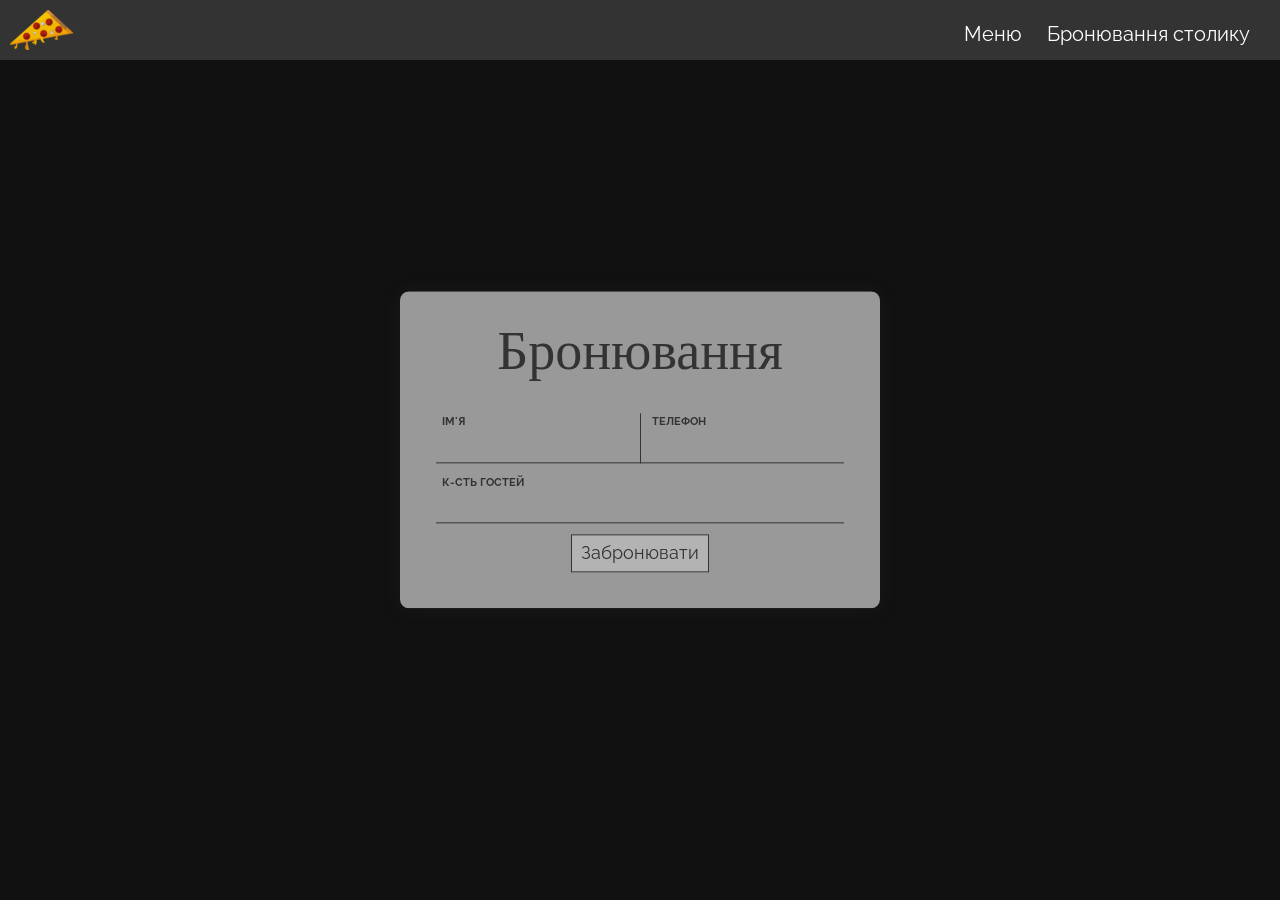
<file: bron.html>
<!DOCTYPE html>
<html><head>
<meta http-equiv="content-type" content="text/html; charset=UTF-8">
  <meta charset="UTF-8">
  <title>Бронювання столику</title>
  <meta name="viewport" content="width=device-width, initial-scale=1">
      <script src="bron/jquery.min.js"></script>
  <link rel="stylesheet prefetch" href="bron/bootstrap.min.css">
      <link rel="stylesheet" href="bron/style.css">
  
</head>

<body>
	<div class=site>
		  	<nav class=side_p>
   <a class="logo side_pBox link" href="./index.html">
       <img src="images/pizza_2.png" alt=logo>
    </a>
     <div class=buttons>
       <a href="./menu.html" class="link">Меню</a>
        <a href="./bron.html" class="link">Бронювання столику</a>                      
     </div>
     </nav>
  <div class="container">
	<header>
	</header>
	<h1 class="text-center">Бронювання</h1>
	<form class="registration-form">
		<label class="col-one-half">
			<span class="label-text">Ім'я</span>
			<input type="text" name="firstName">
		</label>
		<label class="col-one-half">
			<span class="label-text">Телефон</span>
			<input type="text" name="phone">
		</label>
		<label>
			<span class="label-text">К-сть гостей</span>
			<input type="number" name="lastName">
		</label>	
		<div class="text-center">
			<button class="submit" name="register">Забронювати</button>
		</div>
	</form>
</div>


 </div>

    <script src="bron/index.js"></script>



</body></html>
</file>
<file: bron/style.css>
@import url(https://fonts.googleapis.com/css?family=Cookie|Raleway:300,700,400);
body{
	background: #333;
	background-size: cover;
	color: #333;
	font-size: 18px;
	font-family: 'Raleway', sans-serif;
}
.site {
    margin: 0px;
    padding: 0px;
}
.container{
	border-radius: 0.5em;
	box-shadow: 0 0 1em 0 rgba(51,51,51,0.25);
	display: block;
	max-width: 480px;
	overflow: hidden;
	-webkit-transform: translate(-50%, -50%);
	-ms-transform: translate(-50%, -50%);
	transform: translate(-50%, -50%);
	padding: 2em;
	position: absolute;
		top: 50%;
		left: 50%;
		z-index: 1;
	width: 98%;
}
.container:before{
	background: black;
	background-size: cover;
	content: '';
	-webkit-filter: blur(10px);
	filter: blur(10px);
	height: 100vh;
	position: absolute;
		top: 50%;
		left: 50%;
		z-index: -1;
	-webkit-transform: translate(-50%, -50%);
	-ms-transform: translate(-50%, -50%);
	transform: translate(-50%, -50%);
	width: 100vw;
}
.container:after{
	background: rgba(255,255,255,0.6);
	content: '';
	display: block;
	height: 100%;
	position: absolute;
		top: 0;
		left: 0;
		z-index: -1;
	width: 100%;
}
form button.submit{
	background: rgba(255,255,255,0.25);
	border: 1px solid #333;
	line-height: 1em;
	padding: 0.5em 0.5em;
	-webkit-transition: all 0.25s;
	transition: all 0.25s;
}
form button:hover,
form button:focus,
form button:active,
form button.loading{
	background: #333;
	color: #fff;
	outline: none;
}
form button.success{
	background: #27ae60;
	border-color: #27ae60; 
	color: #fff;
}
@-webkit-keyframes spin{
	from{ transform: rotate(0deg); }
	to{ transform: rotate(360deg); }
}
@keyframes spin{
	from{ transform: rotate(0deg); }
	to{ transform: rotate(360deg); }
}
form button span.loading-spinner{
	-webkit-animation: spin 0.5s linear infinite;
	animation: spin 0.5s linear infinite;
	border: 2px solid #fff;
	border-top-color: transparent;
	border-radius: 50%;
	display: inline-block;
	height: 1em;
	width: 1em;
}

form label{
	border-bottom: 1px solid #333;
	display: block;
	font-size: 1.25em;
	margin-bottom: 0.5em;
	-webkit-transition: all 0.25s;
	transition: all 0.25s;
}
form label.col-one-half{
	float: left;
	width: 50%;
}
form label.col-one-half:nth-of-type(even){
	border-left: 1px solid #333;
	padding-left: 0.25em;
}
form label input{
	background: none;
	border: none;
	line-height: 1em;
	font-weight: 300;
	padding: 0.125em 0.25em;
	width: 100%;
}
form label input:focus{
	outline: none;
}
form label input:-webkit-autofill{
	background-color: transparent !important;
}
form label span.label-text{
	display: block;
	font-size: 0.5em;
	font-weight: bold;
	padding-left: 0.5em;
	text-transform: uppercase;
	-webkit-transition: all 0.25s;
	transition: all 0.25s;
}
form label.invalid{border-color: #c0392b !important;}
form label.invalid span.label-text{color: #c0392b;}
form label.password{position: relative;}
form label.password button.toggle-visibility{
	background: none;
	border: none;
	cursor: pointer;
	font-size: 0.75em;
	line-height: 1em;
	position: absolute;
		top: 50%;
		right: 0.5em;
	text-align: center;
	-webkit-transform: translateY(-50%);
	-ms-transform: translateY(-50%);
	transform: translateY(-50%);
	-webkit-transition: all 0.25s;
	transition: all 0.25s;
}

h1{
	font-size: 3em;
	margin: 0 0 0.5em 0;
	text-align: center;
	font-family: 'Cookie', cursive;
}
html{
	font-size: 18px;
	height: 100%;
background-color: #111
}

.text-center{
	text-align: center;
}

.side_p { 
    background-color: #333;
    display: flex;
    justify-content: space-between;
    width: 100%;
    z-index: 1;
    height: 60px;
    position: fixed;
    width: 100vw;
    top: 0px;
    left: 0px;
}
.logo { 
margin: 10px;
height: 60px;
width: 60px;
}
.buttons { 
margin: 20px;
}
.link {
margin: 10px;
color: white;
text-decoration: none;
font-size: 20px;
}
</file>
